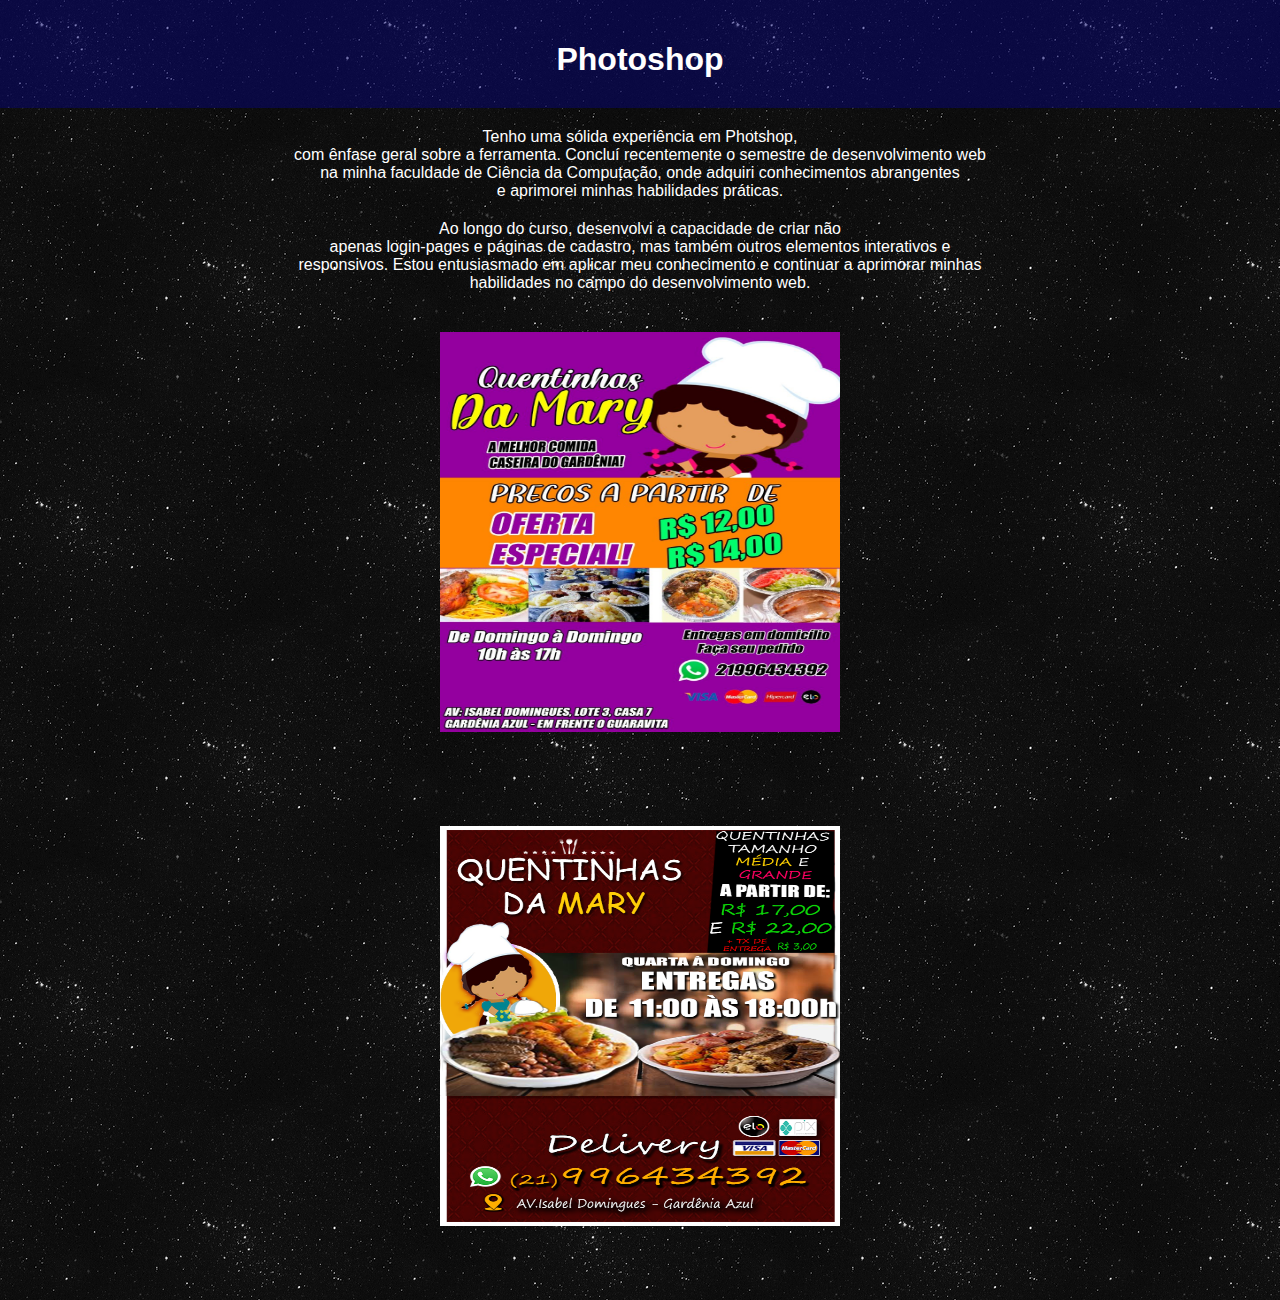
<file: index1.html>
<!DOCTYPE html>
<html lang="pt-br">
<head>
    <meta charset="UTF-8">
    <meta name="viewport" content="width=device-width, initial-scale=1.0">
    <title>Jogos</title>
    <style>

        body {
            text-align: center;
            font-family: Arial, sans-serif;
            background-image: url('giphy.gif');
            margin: 0;
            padding: 0;
        }

        header {
            background-color: #07057781;
            color: #fff;
            padding: 20px;
        }

        h1 {
            margin-bottom: 10px;
        }

        p {
            margin: 20px;
        }
        section p{
            color: #fff;
        }

        .images img{
            width: 40%;
            max-width: 400px;
            height: 400px;
            margin: 20px
        }
        .images2 img{
            width: 40%;
            max-width: 400px;
            height: 400px;
            margin: 70px;
            padding-top: 0%;
            
        }
        .message p{
            color: #fff;
            margin: -200px;
            margin-right: 800px;
            


        }
    </style>
</head>
<body>

    <header>
        <h1>Photoshop</h1>
    </header>

    <section>
        <div class="images">
        <p>Tenho uma sólida experiência em Photshop, <br>com ênfase geral sobre a ferramenta. Concluí recentemente o semestre de desenvolvimento web <br> na minha faculdade de Ciência da Computação, onde adquiri conhecimentos abrangentes <br> e aprimorei minhas habilidades práticas.</p>

        <p>Ao longo do curso, desenvolvi a capacidade de criar não <br>apenas login-pages e páginas de cadastro, mas também outros elementos interativos e <br>responsivos. Estou entusiasmado em aplicar meu conhecimento e continuar a aprimorar minhas <br> habilidades no campo do desenvolvimento web.</p>
        <img src="IMG-20200408-WA0032.jpg" alt=""></div>
        <div class="images2">
            <img src="PANFLETOQUENTINHA2023-Copia.png" alt="">

        </div>
    </section>
         


</body>
</html>
</file>
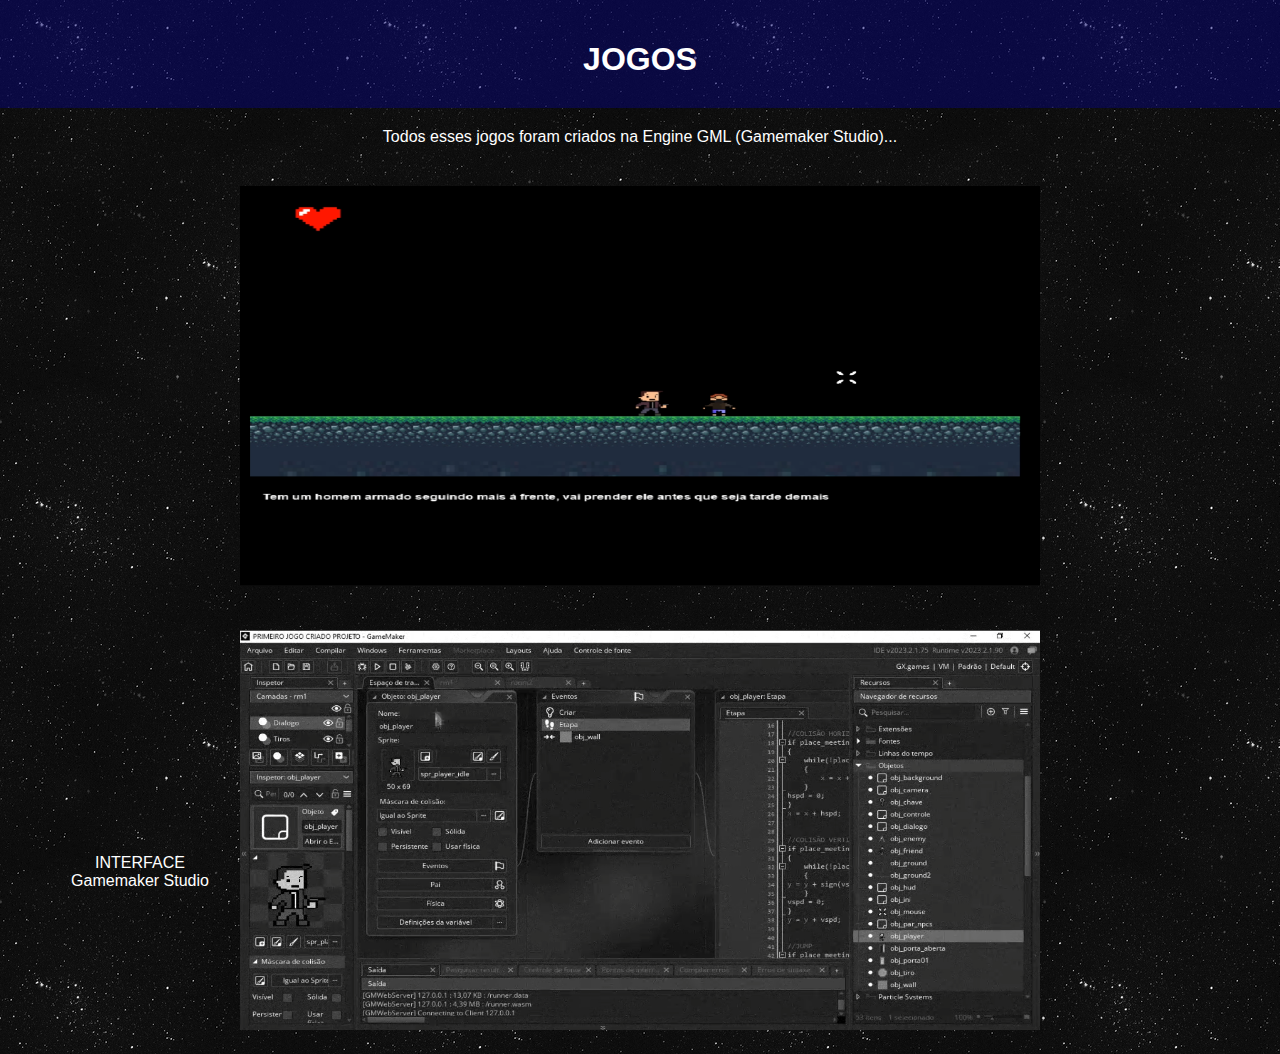
<file: index3.html>
<!DOCTYPE html>
<html lang="pt-br">
<head>
    <meta charset="UTF-8">
    <meta name="viewport" content="width=device-width, initial-scale=1.0">
    <title>Jogos</title>
    <style>

        body {
            text-align: center;
            font-family: Arial, sans-serif;
            background-image: url('giphy2.gif');
            margin: 0;
            padding: 0;
        }

        header {
            background-color: #07057781;
            color: #fff;
            padding: 20px;
        }

        h1 {
            margin-bottom: 10px;
        }

        p {
            margin: 20px;
        }
        section p{
            color: #fff;
        }

        iframe {
            width: 80%;
            max-width: 800px;
            height: 400px;
            margin: 20px;
        }
        section img{
            width: 80%;
            max-width: 800px;
            height: 400px;
            margin: 20px
        }
        .message p{
            color: #fff;
            margin: -200px;
            margin-right: 800px;
            


        }
    </style>
</head>
<body>

    <header>
        <h1>JOGOS</h1>
    </header>

    <section>
        <p>Todos esses jogos foram criados na Engine GML (Gamemaker Studio)...</p>
    </section>

    <section>
        <img src="joguin.PNG" alt="">
    <img src="criandojogo.PNG" alt="">
    <div class="message">
        <p>INTERFACE <br> Gamemaker Studio</p>
    </div>
    </section>

</body>
</html>
</file>
